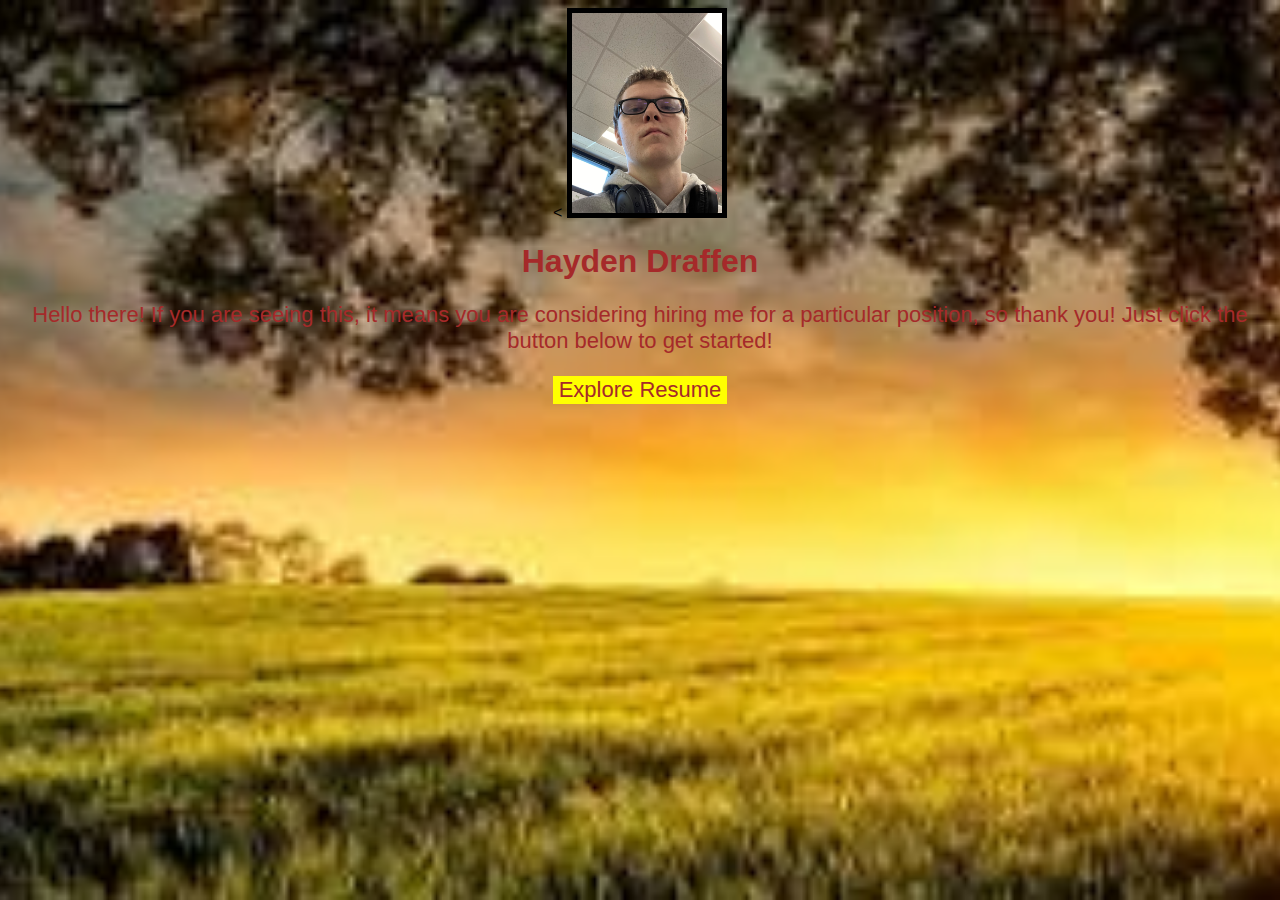
<file: index.html>
<<!DOCTYPE html>
<head>
<title>Hello There</title>
<link href="mystyle.css" rel="stylesheet">
<title></title>
  <style>
    body {
      text-align: center;
      background: url("images/field-bg.jpeg");
      background-size: cover;
      background-position: center;
      font-family: helvetica;
    }
    p {
      font-size: 22px;
      color: brown;
    }
    input {
      border: 0;
      padding: 10px;
      font-size: 18px;
    }
    img {
      border: 5px solid black;
    }
    button {
      border: 0;
      font-size: 22px;
      background: yellow; 
      color: brown;
    }     
 </style>
</head>
<body>
  <img src="images/me.jpeg" width="150px">
  <h1 style="color:brown;">Hayden Draffen</h1>
  <p>Hello there! If you are seeing this, it means you are considering hiring me for a particular position, so thank you! Just click the button below to get started!</p>
  <strong><button onclick="document.location='template.html'">Explore Resume</button></strong>
  </body>
</file>
<file: mystyle.css>
<link href="/normalize.css" rel="stylesheet">

// Color scheme //
    Royal-Blue #4C6CC2
    Dark-Purple #221837
    Eminence #6A2D7F
    Tekhlet #3E3586
    Space-Cadet #262A55
    */

<style>

body {
      background-color:#3E3586;
      text-align: center;
      color: #6A2D7F;
    }
</file>
